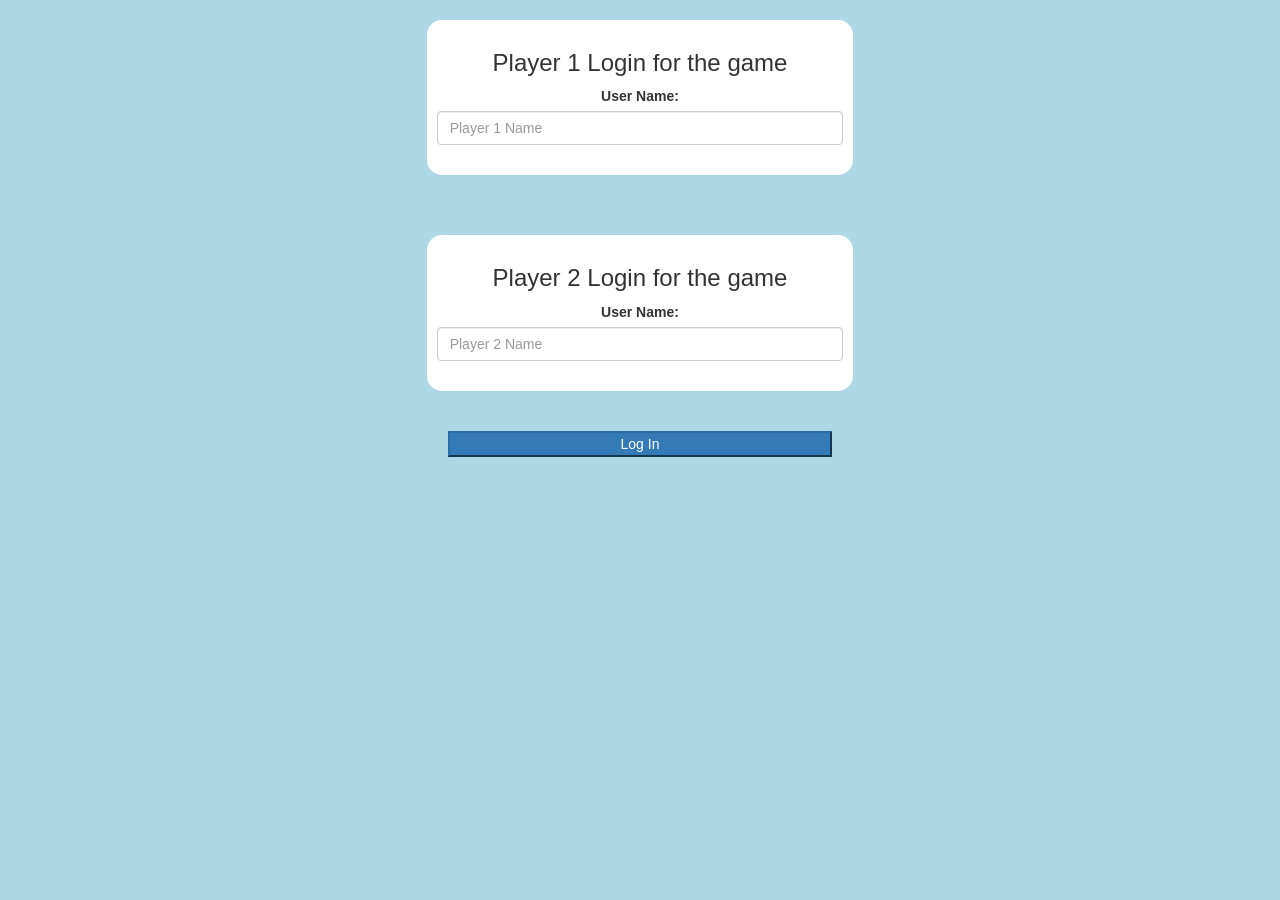
<file: index.html>
<!DOCTYPE html>
<html>
<head>
	<title>Guess The Word</title>

<meta name="viewport" content="width=device-width, initial-scale=1">
<link rel="stylesheet" href="https://maxcdn.bootstrapcdn.com/bootstrap/3.4.0/css/bootstrap.min.css">
<script src="https://ajax.googleapis.com/ajax/libs/jquery/3.4.1/jquery.min.js"></script>
<script src="https://maxcdn.bootstrapcdn.com/bootstrap/3.4.0/js/bootstrap.min.js"></script>

<link rel="stylesheet" type="text/css" href="game.css">

<script src="game_login.js"></script>
</head>
<body>
<center><div class="col-lg-4 col-sm-8 col-xs-11 login_div1">
	<h3>Player 1 Login for the game</h3>
	<label>User Name:</label>
	<input type="text" id="player1_name_input" class="form-control" placeholder="Player 1 Name">
<br>
</div>
<br>
<br>
<div class="col-lg-4 col-sm-8 col-xs-11 login_div2">
	<h3>Player 2 Login for the game</h3>
	<label>User Name:</label>
	<input type="text" id="player2_name_input" class="form-control" placeholder="Player 2 Name">
<br>

</div>
<br>
<br>

<button style="width:30%;" class="btn- btn-primary" onclick="adduser()">Log In</button></center>
</body>
</html>
</file>
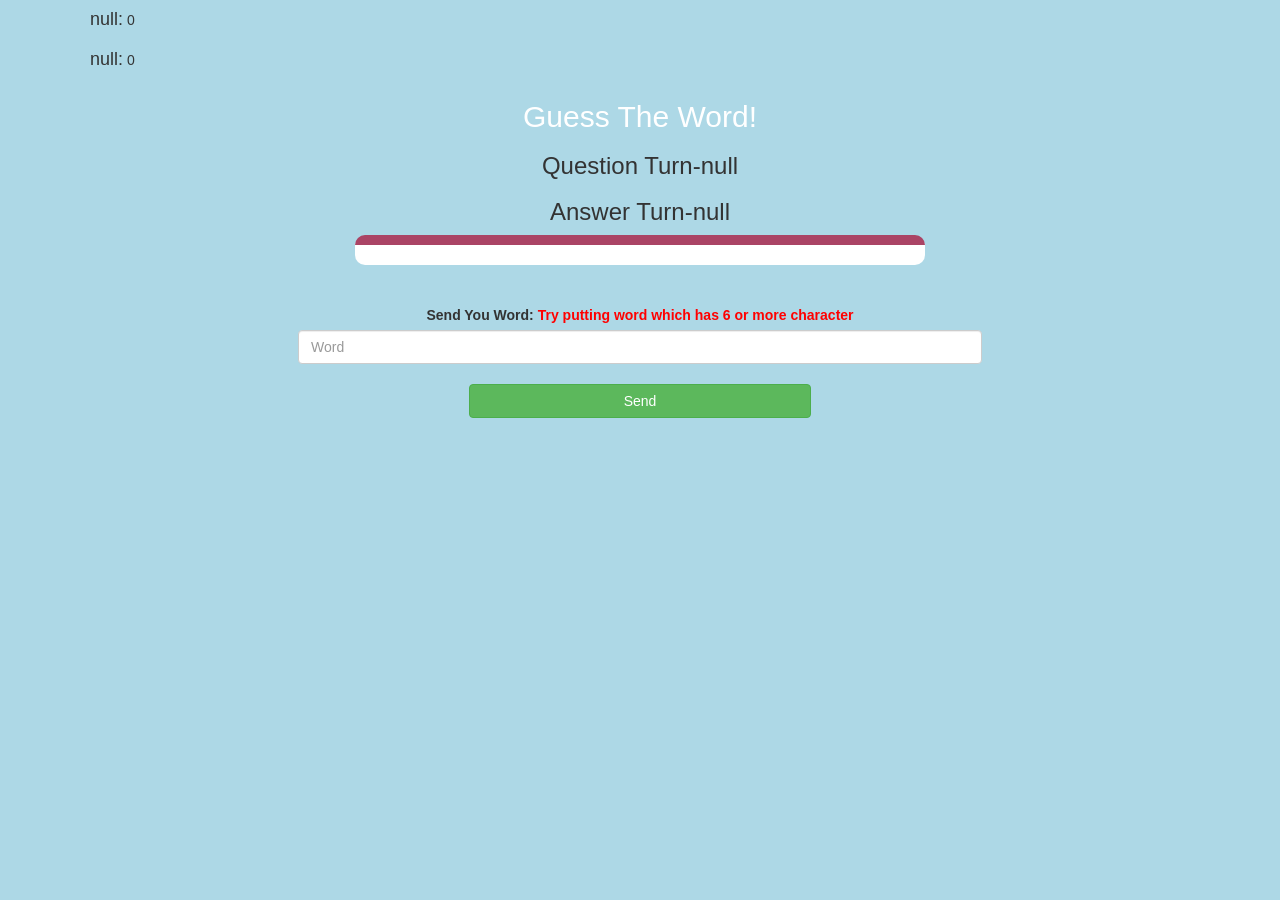
<file: game_page.html>
<!DOCTYPE html>
<html>
<head>
	<title>Guess The Word</title>

<meta name="viewport" content="width=device-width, initial-scale=1">
<link rel="stylesheet" href="https://maxcdn.bootstrapcdn.com/bootstrap/3.4.0/css/bootstrap.min.css">
<script src="https://ajax.googleapis.com/ajax/libs/jquery/3.4.1/jquery.min.js"></script>
<script src="https://maxcdn.bootstrapcdn.com/bootstrap/3.4.0/js/bootstrap.min.js"></script>

<link rel="stylesheet" type="text/css" href="game.css">
</head>
<body>

<div class="container">
	<h4 id="player1_name"></h4> <span id="player1_score"></span> <br> <h4 id="player2_name"></h4> <span id="player2_score"></span>

	<center>
		<h2 style="color: white;">Guess The Word!</h2>
<h3 id="player_question"></h3>
<h3 id="player_answer"></h3>
<div id="output" class="col-lg-6"></div>
		<br>
		<br>

		<label>Send You Word: <b style="color: red">Try putting word which has 6 or more character</b></label>
		<br>
<input type="text" id="word" class="form-control" placeholder="Word">
<br>
<button onclick="send()" class="btn btn-success" style=" width: 30%;" >Send</button>
	</center>
</div>

<script src="game_page.js"></script>
</body>
</html>
</file>
<file: game.css>
body
{
	background: lightblue;
}

	.login_div1 , .login_div2
	{
		background: white;
		padding: 10px;
		float: none;
		border-radius: 15px;
		margin-top: 20px;
	}


#player1_name , #player2_name
{
	display: inline-block;
	margin-left: 20px;
}
#word
{
	width: 60%;
}
#word_display
{
	letter-spacing: 5px;
}
#output
{
background: white;
border-radius: 10px;
border-top: 10px solid #AA4465;
padding: 10px;
float: none;
text-align: left;
}
</file>
